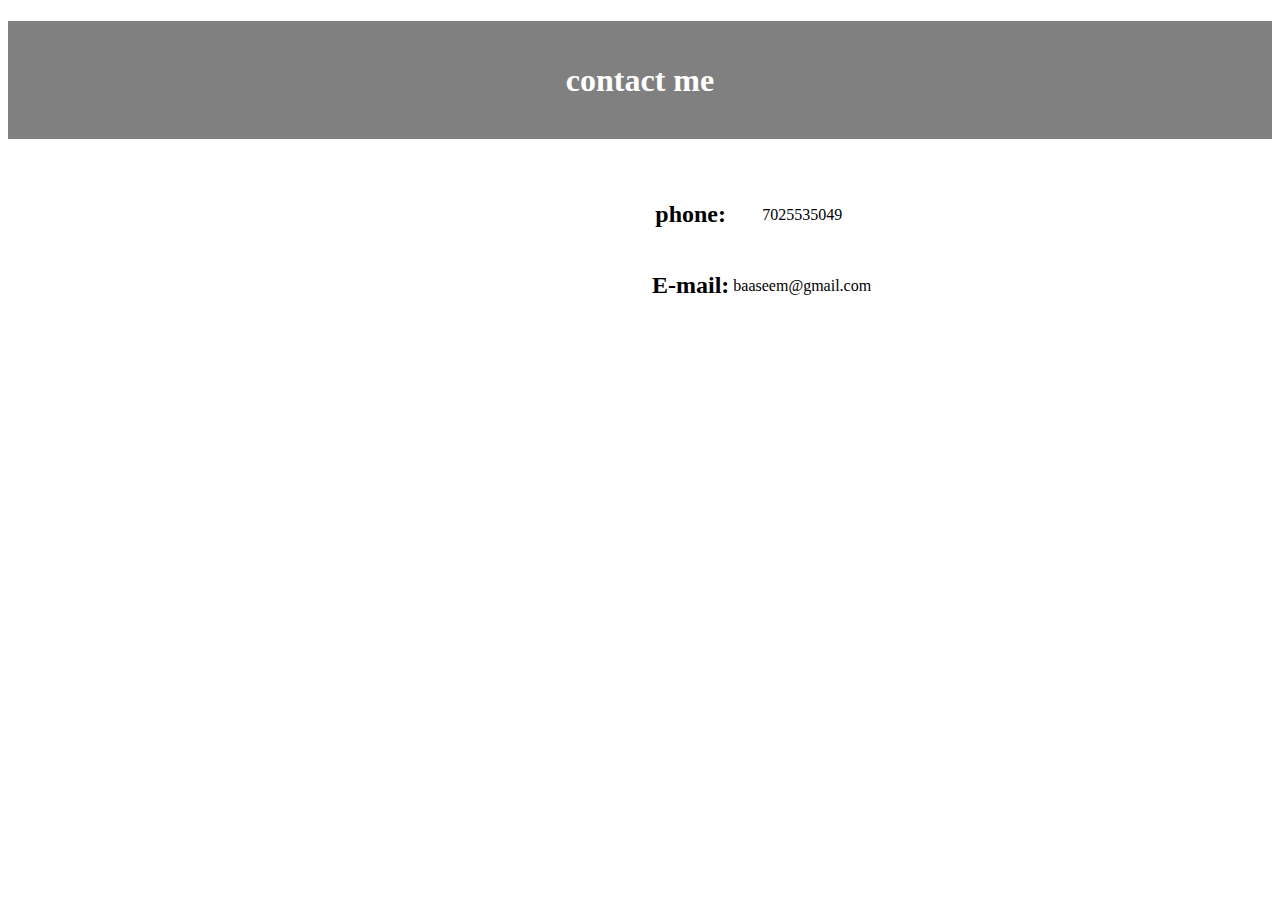
<file: page2.html>
<!DOCTYPE html>
<html lang="en">
<head>
    <meta charset="UTF-8">
    <meta name="viewport" content="width=device-width, initial-scale=1.0">
    <title>Document</title>
    <link rel="stylesheet" href="style1.css">
</head>
<body>
    <div class="page2-mainbody">
        <div class="page2-header">
            <h1 style="text-align: center;">contact me</h1>

        </div>
        <div class="page2-body">
            <form id="f-contact" action="">
                <table class="t-contact">
                    <tr>
                        <td><h2>phone:</h2></td>
                        <td><p>7025535049</p></td>
                    </tr>
                    <tr>
                        <td><h2>E-mail:</h2></td>
                        <td><p>baaseem@gmail.com</p></td>
                    </tr>
                </table>
            </form>

        </div>
    </div>
    
</body>
</html>
</file>
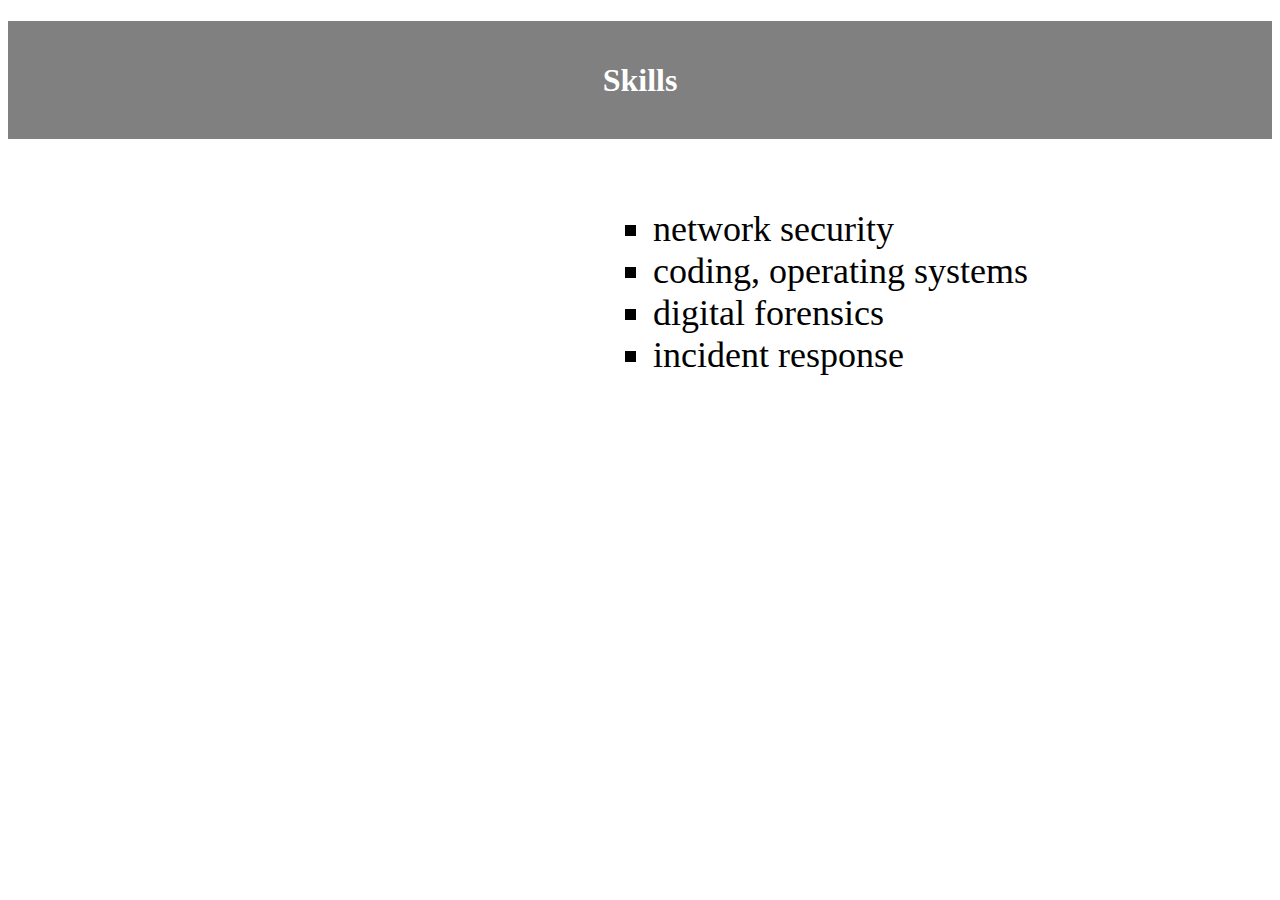
<file: page3.html>
<!DOCTYPE html>
<html lang="en">
<head>
    <meta charset="UTF-8">
    <meta name="viewport" content="width=device-width, initial-scale=1.0">
    <title>Document</title>
    <link rel="stylesheet" href="style1.css">
</head>
<body>
    <div>
       <div class="page2-header">
        <h1 style="text-align: center;">Skills</h1>
       </div>
       <div>
       <ul class="skills2">
        <li>network security</li>
        <li>coding, operating systems</li>
        <li>digital forensics</li>
        <li>incident response</li>
       </ul>
       </div> 
    </div>
</body>
</html>
</file>
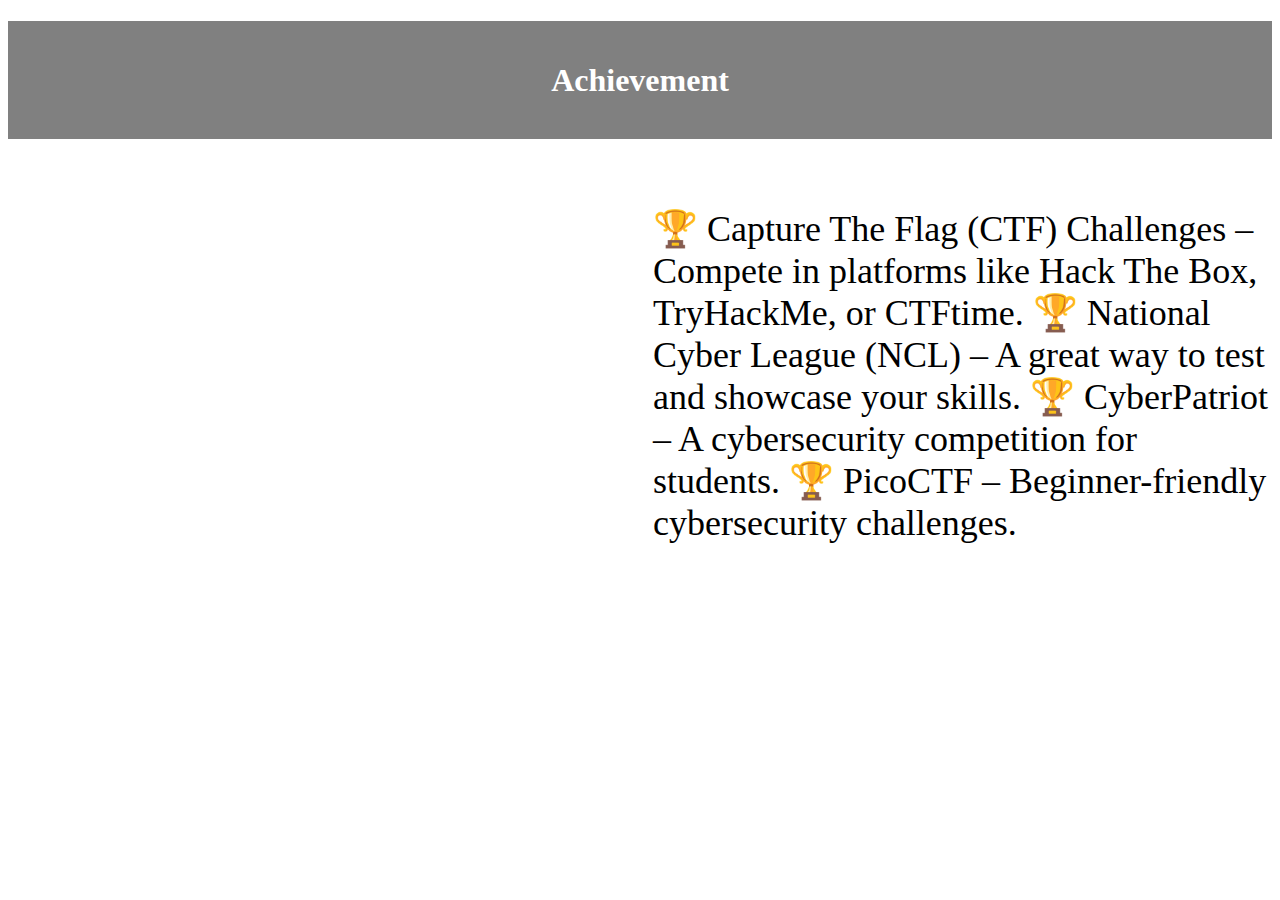
<file: page4.html>
<!DOCTYPE html>
<html lang="en">
<head>
    <meta charset="UTF-8">
    <meta name="viewport" content="width=device-width, initial-scale=1.0">
    <title>Document</title>
    <link rel="stylesheet" href="style1.css">
</head>
<body>
    <div>
       <div class="page2-header">
        <h1 style="text-align: center;">Achievement</h1>
       </div>
       <div>
       <ul class="skills2">
        <p>
            🏆 Capture The Flag (CTF) Challenges – Compete in platforms like Hack The Box, TryHackMe, or CTFtime.
🏆 National Cyber League (NCL) – A great way to test and showcase your skills.
🏆 CyberPatriot – A cybersecurity competition for students.
🏆 PicoCTF – Beginner-friendly cybersecurity challenges.
        </p>
       </ul>
       </div> 
    </div>
</body>
</html>
</file>
<file: style1.css>
.main{
    height: 800px;
    background-color: gray;
}
.picture{
    height: 312px;
    width: 391px;
    float: left;
    margin-top: 169px;
    margin-left: 280px;
}
.left-div{
    width: 50%;
    float: left;
}
.right-div{
    width: 50%;
    float: left;
    margin-top: 97px

}
.white{
    color: white;
}
.nav-part{
        padding-left: 715px;
        padding-top: 154px;
        width: 100%;
        background-color: white;
        padding: 30px;
        position: sticky;

}
.table-part{
        padding-top:11px;
        background-color:white;

}
.body-part{
    margin-top: -108px;
}
.space{
    padding-left: 23px;
}
.a-tag{
    text-decoration: none;
    align-items: center;
    margin-left: 50px;
}
.page2-header{
        height: 118px;
    background-color: grey;
}
h1{
    padding-top: 41px;
    color: white;
}
.t-class{
    margin-left: 456px;
}
.t-contact{
         text-align: center;
    margin-left: 641px;
    margin-top: 39px;
}
.skills2{

    list-style-type: square;
    margin-left: 605px;
    font-size: 36px;
    margin-top: 69px;
}
</file>
